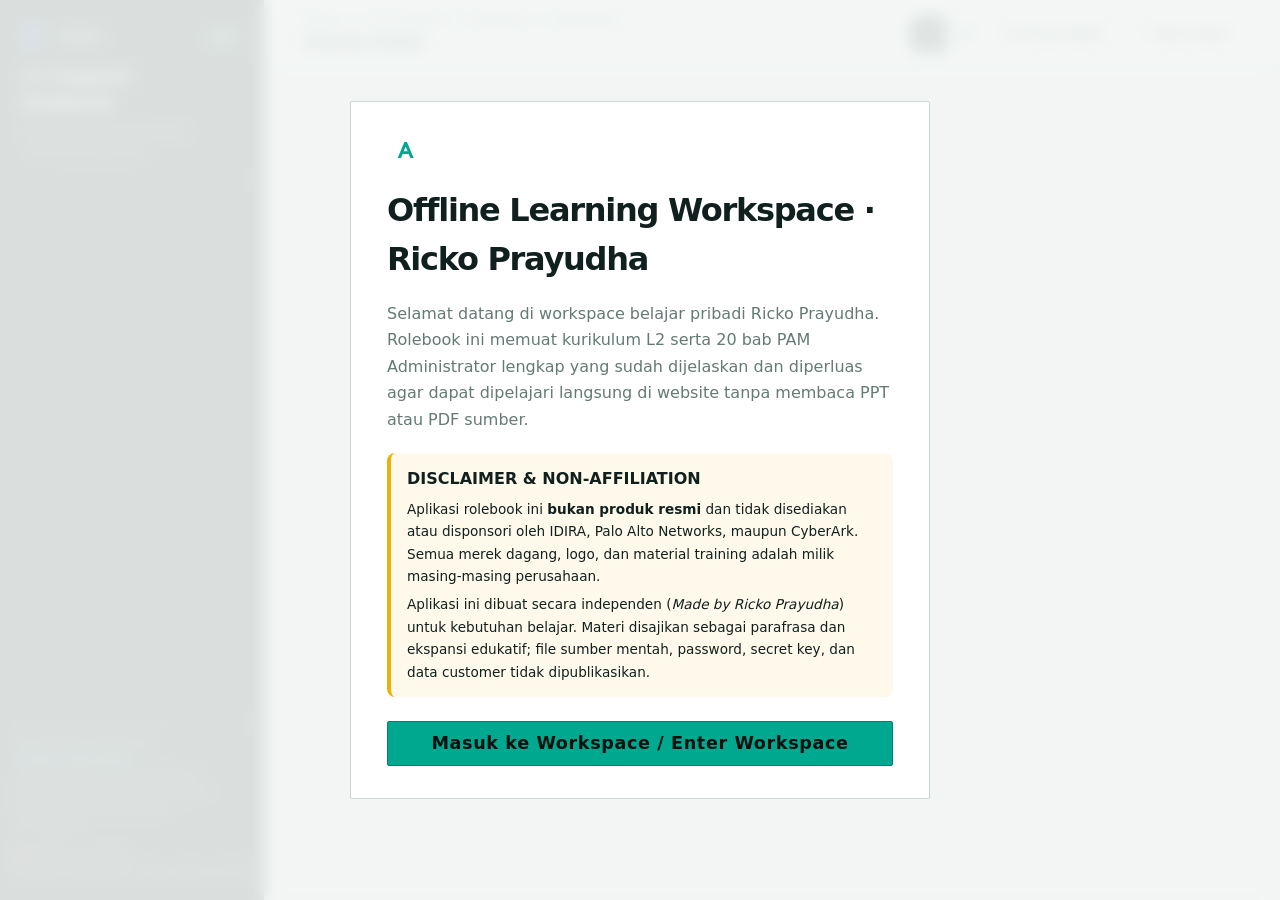
<file: index.html>
<!doctype html>
<html lang="id">
<head>
<meta charset="utf-8">
<meta name="viewport" content="width=device-width,initial-scale=1">
<meta name="theme-color" content="#0b1220">
<title>IDIRA L2 Rolebook — formerly CyberArk</title>
<link rel="stylesheet" href="rolebook-assets/rolebook.css?v=9">
<link rel="stylesheet" href="rolebook-assets/rolebook-theme.css">
<link rel="icon" href="rolebook-assets/icon-idira-logo.svg" type="image/svg+xml">
</head>
<body>
<a class="skip" href="#mainContent">Skip to main content</a>
<div class="app">
<aside class="sidebar" aria-label="Course navigation">
<div class="brand"><div><div class="brand-mark"><img class="brand-logo" src="rolebook-assets/icon-idira-logo.svg" alt="" aria-hidden="true"><span>IDIRA</span></div><h1>L2 Support Rolebook</h1><p>Offline learning workspace · formerly CyberArk</p></div><span class="tag version">v10</span></div>
<nav class="nav" id="mainNav"></nav>
<div class="sidebar-foot"><div id="watermark" style="font-size:0.65rem;color:var(--muted);text-transform:uppercase;letter-spacing:1px;font-weight:800;margin-bottom:12px">Rolebook Made By<br><strong style="color:var(--brand)">Ricko Prayudha</strong><br>Independent workspace<br>Not affiliated with IDIRA / Palo Alto Networks / CyberArk</div><span class="sync-dot" id="syncDot"></span><span id="syncLabel">Loading progress</span><br><span id="lastSavedLabel"></span></div>
</aside>
<div class="main">
<header class="topbar"><div class="topbar-title"><div class="eyebrow" id="topEyebrow">IDIRA L2 Rolebook · formerly CyberArk</div><strong id="topTitle">Course home</strong></div><div class="top-actions"><div class="lang-group" aria-label="Language"><button data-action="lang" data-lang="id" aria-pressed="true">ID</button><button data-action="lang" data-lang="en" aria-pressed="false">EN</button></div><button class="icon-btn" data-action="focus" id="focusBtn" aria-pressed="false">Focus</button><button class="icon-btn" data-action="theme" id="themeBtn" aria-pressed="false">Theme</button></div></header>
<main class="content" id="mainContent" tabindex="-1"><div id="viewRoot"></div></main>
</div>
</div>
<div class="toast-region" id="toastRegion" aria-live="polite" aria-atomic="true"></div>
<input class="sr-only" type="file" id="importFile" accept="application/json,.json">
<script src="rolebook-assets/course-data.js"></script>
<script src="rolebook-assets/reference-data.js"></script>
<script src="rolebook-assets/reference-sources.js"></script>
<script src="rolebook-assets/cyberark-docs-index.js"></script>
<script src="rolebook-assets/reference-docs-atlas.js"></script>
<script src="rolebook-assets/inject-cyberbrainer.js"></script>
<script src="rolebook-assets/idira-training-details.js?v=1"></script>
<script src="rolebook-assets/idira-training-chapters.js?v=2"></script>
<script src="rolebook-assets/idira-training-expansions.js?v=1"></script>
<script src="rolebook-assets/inject-idira-training.js?v=5"></script>
<script src="rolebook-assets/reference-deep-core.js"></script>
<script src="rolebook-assets/reference-deep-objects.js"></script>
<script src="rolebook-assets/reference-deep-architecture.js"></script>
<script src="rolebook-assets/reference-finalize.js"></script>
<script src="rolebook-assets/reference-expansion.js"></script>
<script src="rolebook-assets/rolebook-library-helpers.js"></script>
<script src="rolebook-assets/docs-explorer.js?v=2"></script>
<script src="rolebook-assets/rolebook.js?v=10"></script>
</body>
</html>
</file>
<file: rolebook-assets/rolebook.css>
﻿:root{--ink:#14233b;--ink2:#34425a;--muted:#66738a;--line:#d9e0ea;--surface:#fff;--surface2:#f6f8fb;--surface3:#eef3f8;--nav:#0d1729;--brand:#00a88f;--brand2:#087d70;--accent:#f0a33a;--danger:#c94646;--success:#16794f;--shadow:0 18px 45px rgba(20,35,59,.1);--radius:16px;--focus:#ff9f1c;--font:Inter,ui-sans-serif,system-ui,-apple-system,BlinkMacSystemFont,"Segoe UI",sans-serif;--mono:"Cascadia Code",Consolas,monospace}
:root[data-theme=dark]{--ink:#eef4fb;--ink2:#c8d3e2;--muted:#9caac0;--line:#304057;--surface:#101a2b;--surface2:#172235;--surface3:#1d2b41;--nav:#09101d;--brand:#32d5bd;--brand2:#58e5d1;--accent:#ffbd63;--danger:#ff8787;--success:#61d5a0;--shadow:0 18px 45px rgba(0,0,0,.25)}
*{box-sizing:border-box}html{font-size:16px;scroll-behavior:smooth}body{margin:0;background:var(--surface2);color:var(--ink);font-family:var(--font);line-height:1.55}button,input,select,textarea{font:inherit}button{cursor:pointer}button:disabled{cursor:not-allowed;opacity:.62}button:focus-visible,a:focus-visible,input:focus-visible,select:focus-visible,textarea:focus-visible{outline:3px solid var(--focus);outline-offset:3px}.skip{position:fixed;top:-60px;left:16px;z-index:99;background:var(--surface);color:var(--ink);padding:10px 14px;border-radius:8px;border:2px solid var(--focus)}.skip:focus{top:16px}.app{min-height:100vh;display:grid;grid-template-columns:264px minmax(0,1fr)}.sidebar{position:sticky;top:0;height:100vh;background:var(--nav);color:#dbe8f6;display:flex;flex-direction:column;z-index:5}.brand{padding:24px 22px 19px;border-bottom:1px solid rgba(255,255,255,.12);display:flex;justify-content:space-between;gap:10px}.brand-mark{display:flex;align-items:center;gap:10px;font-weight:800;letter-spacing:.08em;font-size:.78rem;color:#fff}.brand-mark i{width:27px;height:27px;border-radius:8px;background:linear-gradient(135deg,var(--brand),#61e8d1);display:grid;place-items:center;color:#06221e;font-style:normal;font-weight:900}.brand h1{margin:13px 0 0;color:#fff;font-size:1.1rem}.brand p{margin:3px 0 0;color:#91a7bf;font-size:.78rem}.version{height:max-content;color:#d9fff7!important;background:rgba(0,168,143,.15)!important;border-color:rgba(81,221,199,.35)!important}.nav{padding:18px 12px;display:grid;gap:5px}.nav-label{padding:8px 11px 4px;color:#7e94ad;text-transform:uppercase;letter-spacing:.1em;font-size:.67rem;font-weight:800}.nav-btn{width:100%;border:0;background:transparent;color:#b9c8d9;text-align:left;display:flex;align-items:center;gap:11px;padding:10px 11px;border-radius:10px;font-size:.88rem;transition:.18s}.nav-btn:hover{background:rgba(255,255,255,.08);color:#fff;transform:translateX(2px)}.nav-btn[aria-current=true]{background:linear-gradient(90deg,rgba(0,168,143,.23),rgba(0,168,143,.08));color:#fff;box-shadow:inset 3px 0 var(--brand)}.nav-icon{width:21px;text-align:center}.sidebar-foot{margin-top:auto;padding:14px 16px 18px;border-top:1px solid rgba(255,255,255,.12);font-size:.75rem;color:#8ea2ba}.sync-dot{display:inline-block;width:8px;height:8px;border-radius:50%;background:var(--accent);margin-right:7px}.sync-dot.online{background:#56d99b}.main{min-width:0;display:flex;flex-direction:column}.topbar{position:sticky;top:0;z-index:4;background:color-mix(in srgb,var(--surface) 92%,transparent);backdrop-filter:blur(13px);border-bottom:1px solid var(--line);min-height:68px;padding:12px clamp(18px,3vw,38px);display:flex;align-items:center;justify-content:space-between;gap:20px}.topbar-title{min-width:0}.eyebrow{font-size:.7rem;text-transform:uppercase;letter-spacing:.1em;color:var(--muted);font-weight:800}.topbar-title strong{display:block;white-space:nowrap;overflow:hidden;text-overflow:ellipsis;font-size:1.05rem}.top-actions,.page-actions,.reader-controls{display:flex;align-items:center;gap:8px;flex-wrap:wrap}.icon-btn,.small-btn,.primary-btn,.quiet-btn,.danger-btn{border:1px solid var(--line);border-radius:9px;background:var(--surface);color:var(--ink);min-height:38px;padding:8px 12px;font-weight:700;font-size:.82rem;text-decoration:none;transition:.18s}.icon-btn:hover,.small-btn:hover,.quiet-btn:hover{transform:translateY(-1px);box-shadow:0 6px 16px rgba(20,35,59,.1);border-color:var(--brand)}.primary-btn{background:var(--brand);border-color:var(--brand);color:#05241f;box-shadow:0 8px 18px rgba(0,168,143,.18)}.primary-btn:hover{background:var(--brand2);transform:translateY(-1px)}.quiet-btn{background:var(--surface2)}.danger-btn{color:var(--danger);border-color:color-mix(in srgb,var(--danger) 45%,var(--line))}.lang-group{display:flex;border:1px solid var(--line);border-radius:9px;overflow:hidden;background:var(--surface)}.lang-group button{border:0;background:transparent;color:var(--muted);padding:8px 10px;font-size:.74rem;font-weight:800}.lang-group button[aria-pressed=true]{background:var(--ink);color:var(--surface)}.content{width:min(1420px,100%);margin:0 auto;padding:34px clamp(18px,3.3vw,52px) 70px}.view{animation:fade .22s ease both}@keyframes fade{from{opacity:0;transform:translateY(4px)}to{opacity:1;transform:none}}.page-head{display:flex;align-items:flex-end;justify-content:space-between;gap:22px;margin-bottom:26px}.page-head h2{margin:3px 0 0;font-size:clamp(1.55rem,2.2vw,2.15rem);letter-spacing:-.045em;line-height:1.15}.page-head p{margin:8px 0 0;color:var(--muted);max-width:720px;font-size:.93rem}.metric-grid{display:grid;grid-template-columns:repeat(4,minmax(0,1fr));gap:13px;margin-bottom:20px}.metric,.card{background:var(--surface);border:1px solid var(--line);border-radius:var(--radius);box-shadow:0 4px 16px rgba(20,35,59,.035)}.metric{padding:17px 18px}.metric-label{color:var(--muted);font-size:.75rem;font-weight:700}.metric-value{font-size:1.7rem;font-weight:850;letter-spacing:-.04em;margin-top:6px}.metric-sub{font-size:.76rem;color:var(--muted)}.card-pad{padding:21px}.card h3{margin:0;font-size:1.02rem}.card p{color:var(--muted)}.muted{color:var(--muted)}.small{font-size:.79rem}.layout-2{display:grid;grid-template-columns:minmax(0,1.45fr) minmax(280px,.8fr);gap:18px}.layout-3{display:grid;grid-template-columns:repeat(3,minmax(0,1fr));gap:15px}.section-title{display:flex;align-items:center;justify-content:space-between;gap:12px;margin:28px 0 12px}.section-title h3{margin:0;font-size:1rem}.section-title span{color:var(--muted);font-size:.77rem}.progress-track{height:8px;background:var(--surface3);border-radius:999px;overflow:hidden}.progress-fill{height:100%;background:linear-gradient(90deg,var(--brand),#54d5bf);border-radius:inherit;transition:width .35s}.hero-card{background:linear-gradient(135deg,#10203a,#183351 58%,#0e6e66 160%);color:#fff;border:0;position:relative;overflow:hidden}.hero-card:after{content:"";position:absolute;width:260px;height:260px;border:1px solid rgba(255,255,255,.14);border-radius:50%;right:-90px;top:-120px;box-shadow:0 0 0 25px rgba(255,255,255,.035),0 0 0 50px rgba(255,255,255,.025)}.hero-card .muted{color:#b9cadc}.hero-content{position:relative;z-index:1;padding:25px}.hero-content p{max-width:650px}.kicker{display:inline-flex;align-items:center;gap:7px;color:#a6f0df;font-size:.72rem;font-weight:800;letter-spacing:.08em;text-transform:uppercase}.kicker:before{content:"";width:8px;height:8px;border-radius:50%;background:#51ddc7;box-shadow:0 0 0 4px rgba(81,221,199,.15)}.split{display:flex;align-items:center;justify-content:space-between;gap:20px}.tag,.badge{display:inline-flex;align-items:center;border-radius:999px;padding:4px 8px;font-size:.69rem;font-weight:800;border:1px solid var(--line);background:var(--surface2);color:var(--ink2)}.badge.complete{background:color-mix(in srgb,var(--success) 14%,var(--surface));border-color:color-mix(in srgb,var(--success) 38%,var(--line));color:var(--success)}.badge.current{background:color-mix(in srgb,var(--brand) 13%,var(--surface));border-color:color-mix(in srgb,var(--brand) 42%,var(--line));color:var(--brand2)}.list{display:grid;gap:10px}.activity{display:flex;gap:12px;padding:11px 0;border-bottom:1px solid var(--line)}.activity:last-child{border:0}.activity-mark{width:29px;height:29px;border-radius:9px;background:var(--surface3);display:grid;place-items:center;flex:none}.activity strong{font-size:.82rem}.activity p{margin:1px 0 0;font-size:.75rem}.plan-list{display:grid;gap:10px;margin-top:15px}.plan-item{display:flex;gap:11px;align-items:flex-start}.plan-num{width:23px;height:23px;border-radius:8px;display:grid;place-items:center;background:var(--surface3);color:var(--brand2);font-weight:900;font-size:.72rem;flex:none}.plan-item strong{font-size:.82rem}.plan-item span{display:block;color:var(--muted);font-size:.74rem}.search-row{display:flex;gap:10px;flex-wrap:wrap;margin-bottom:18px}.field{width:100%;background:var(--surface);color:var(--ink);border:1px solid var(--line);border-radius:10px;padding:10px 12px;min-height:42px}.module-grid{display:grid;grid-template-columns:repeat(2,minmax(0,1fr));gap:13px}.module-card{padding:17px;border:1px solid var(--line);border-radius:14px;background:var(--surface);display:flex;flex-direction:column;gap:10px;min-height:190px;transition:.18s}.module-card:hover{transform:translateY(-2px);box-shadow:var(--shadow);border-color:var(--brand)}.module-top,.module-foot{display:flex;align-items:flex-start;justify-content:space-between;gap:10px}.module-no{font-family:var(--mono);font-size:.7rem;color:var(--brand2);font-weight:800}.module-card h4{font-size:1rem;line-height:1.3;margin:0}.module-card p{font-size:.8rem;margin:0}.module-tags{display:flex;gap:7px;flex-wrap:wrap}.module-foot{margin-top:auto;align-items:center}.part-block{margin-top:26px}.part-head{display:flex;align-items:flex-start;justify-content:space-between;gap:18px;margin-bottom:11px}.part-head h3{margin:0;font-size:1.08rem}.part-head p{margin:3px 0 0;color:var(--muted);font-size:.8rem}
.reader-shell{display:grid;grid-template-columns:235px minmax(0,1fr);gap:18px;align-items:start}.reader-side{position:sticky;top:91px;max-height:calc(100vh - 115px);overflow:auto}.reader-side h3{font-size:.75rem;text-transform:uppercase;letter-spacing:.1em;color:var(--muted);margin:0 0 9px}.reader-nav{display:grid;gap:5px}.reader-nav button{border:1px solid transparent;background:transparent;color:var(--ink2);text-align:left;border-radius:10px;padding:9px 10px;font-size:.78rem;line-height:1.35}.reader-nav button:hover,.reader-nav button.active{background:var(--surface);border-color:var(--brand);color:var(--ink)}.reader-nav button strong{display:block;font-size:.72rem;color:var(--brand2);margin-bottom:2px}.reader-main{min-width:0}.reader-head{padding:23px 25px;border-bottom:1px solid var(--line)}.reader-head-top{display:flex;align-items:flex-start;justify-content:space-between;gap:20px}.reader-head h2{margin:5px 0 0;font-size:clamp(1.45rem,2.4vw,2.1rem);line-height:1.12;letter-spacing:-.05em}.reader-head p{color:var(--muted);margin:9px 0 0;max-width:760px}.reader-meta{display:flex;gap:7px;flex-wrap:wrap;margin-top:14px}.reader-meta button{cursor:pointer}.reader-scroll{max-height:calc(100vh - 245px);min-height:430px;overflow:auto;padding:26px 30px 34px;scroll-behavior:smooth}.lesson-content{max-width:860px}.lesson-block h2{font-size:1.42rem;letter-spacing:-.035em;line-height:1.2;margin:0 0 10px}.lesson-block h3{font-size:1.04rem;letter-spacing:-.02em;margin:25px 0 7px}.lesson-block p{margin:0 0 13px;color:var(--ink2);font-size:.96rem;line-height:1.78}.lesson-block li{color:var(--ink2);font-size:.94rem;line-height:1.7;margin:5px 0}.lesson-block ul,.lesson-block ol{padding-left:22px}.callout{border-left:4px solid var(--brand);background:color-mix(in srgb,var(--brand) 8%,var(--surface));padding:14px 16px;border-radius:0 11px 11px 0;margin:18px 0;color:var(--ink2)}.callout.safe{border-left-color:var(--success)}.callout.warn{border-left-color:var(--accent)}.reader-extras{display:grid;grid-template-columns:repeat(2,minmax(0,1fr));gap:13px;margin:24px 0}.extra-card{border:1px solid var(--line);border-radius:13px;padding:15px;background:var(--surface2)}.extra-card h3{margin:0 0 9px;font-size:.9rem}.extra-card ul{padding-left:19px;margin:0}.extra-card li{font-size:.8rem;margin:5px 0;color:var(--ink2)}.reader-footer{padding:17px 25px;border-top:1px solid var(--line);display:flex;align-items:center;justify-content:space-between;gap:12px;flex-wrap:wrap}.gate{margin-top:20px;padding:15px;border-radius:13px;background:var(--surface2);border:1px solid var(--line);display:flex;align-items:center;justify-content:space-between;gap:14px}.gate.ready{border-color:color-mix(in srgb,var(--success) 50%,var(--line));background:color-mix(in srgb,var(--success) 8%,var(--surface))}.gate strong{display:block;font-size:.84rem}.gate span{display:block;color:var(--muted);font-size:.76rem;margin-top:3px}.reader-note{margin-top:20px}.reader-note textarea{min-height:105px}.check-list{display:grid;gap:9px;padding:0;margin:0;list-style:none}.check-list li{display:flex;gap:9px;align-items:flex-start;color:var(--ink2);font-size:.82rem}.check-list li:before{content:"✓";width:19px;height:19px;border-radius:6px;background:color-mix(in srgb,var(--brand) 15%,var(--surface));color:var(--brand2);display:grid;place-items:center;font-weight:900;font-size:.7rem;flex:none}.form-grid{display:grid;grid-template-columns:repeat(2,minmax(0,1fr));gap:15px}.form-label{display:grid;gap:6px;color:var(--ink2);font-size:.78rem;font-weight:800}.notice{border-left:4px solid var(--accent);background:color-mix(in srgb,var(--accent) 10%,var(--surface));padding:13px 15px;border-radius:0 10px 10px 0;color:var(--ink2);font-size:.81rem}.quiz-head{display:flex;align-items:center;justify-content:space-between;gap:15px;margin-bottom:15px}.quiz-head strong{font-size:.8rem}.quiz-head span{font-size:.75rem;color:var(--muted)}.question-card{max-width:920px}.question-card h3{font-size:1.35rem;line-height:1.35;letter-spacing:-.03em;margin:6px 0 22px}.choice-grid{display:grid;gap:9px}.choice{width:100%;text-align:left;border:1px solid var(--line);background:var(--surface);color:var(--ink);border-radius:12px;padding:13px 15px;display:flex;align-items:flex-start;gap:11px;line-height:1.45}.choice:hover{border-color:var(--brand);background:color-mix(in srgb,var(--brand) 4%,var(--surface))}.choice.selected{border-color:var(--brand);box-shadow:inset 0 0 0 2px var(--brand);background:color-mix(in srgb,var(--brand) 7%,var(--surface))}.choice.correct{border-color:var(--success);background:color-mix(in srgb,var(--success) 9%,var(--surface))}.choice.wrong{border-color:var(--danger);background:color-mix(in srgb,var(--danger) 8%,var(--surface))}.choice-indicator{width:24px;height:24px;border-radius:50%;border:2px solid var(--line);display:grid;place-items:center;flex:none;font-size:.7rem;font-weight:900}.choice.selected .choice-indicator{border-color:var(--brand);background:var(--brand);color:#05241f}.choice.correct .choice-indicator{border-color:var(--success);background:var(--success);color:#fff}.choice.wrong .choice-indicator{border-color:var(--danger);background:var(--danger);color:#fff}.feedback{margin-top:17px;padding:15px;border-radius:12px;border:1px solid var(--line)}.feedback.good{border-color:color-mix(in srgb,var(--success) 45%,var(--line));background:color-mix(in srgb,var(--success) 8%,var(--surface))}.feedback.bad{border-color:color-mix(in srgb,var(--danger) 45%,var(--line));background:color-mix(in srgb,var(--danger) 7%,var(--surface))}.feedback strong{display:block;font-size:.88rem}.feedback p{margin:5px 0 0;color:var(--ink2);font-size:.82rem}.quiz-actions{display:flex;justify-content:space-between;align-items:center;gap:10px;margin-top:20px;flex-wrap:wrap}.result-score{font-size:3rem;font-weight:900;letter-spacing:-.06em;color:var(--brand2)}.result-label{color:var(--muted);font-size:.86rem}.result-grid{display:grid;grid-template-columns:repeat(3,minmax(0,1fr));gap:10px;margin:18px 0}.result-stat{background:var(--surface2);border-radius:11px;padding:13px}.result-stat strong{display:block;font-size:1.2rem}.result-stat span{font-size:.73rem;color:var(--muted)}.segmented{display:flex;gap:5px;padding:4px;border:1px solid var(--line);background:var(--surface2);border-radius:11px;width:max-content;max-width:100%;flex-wrap:wrap}.segmented button{border:0;background:transparent;color:var(--muted);border-radius:8px;padding:8px 11px;font-size:.76rem;font-weight:800}.segmented button.active{background:var(--surface);color:var(--ink);box-shadow:0 2px 8px rgba(20,35,59,.08)}
.case-shell,.guide-shell,.notebook-shell{display:grid;grid-template-columns:280px minmax(0,1fr);gap:16px}.case-list,.guide-list,.note-tabs{display:grid;gap:7px}.case-list button,.guide-list button,.note-tabs button{border:1px solid var(--line);background:var(--surface);color:var(--ink);border-radius:10px;text-align:left;padding:11px 12px}.case-list button:hover,.case-list button.active,.guide-list button.active,.note-tabs button.active{border-color:var(--brand);background:color-mix(in srgb,var(--brand) 6%,var(--surface))}.case-list strong,.guide-list strong,.note-tabs strong{display:block;font-size:.8rem}.case-list span,.guide-list span,.note-tabs span{display:block;color:var(--muted);font-size:.7rem;margin-top:2px}.case-detail h3,.guide-detail h3{font-size:1.35rem;margin:4px 0;letter-spacing:-.04em}.case-detail p,.guide-detail p{font-size:.88rem}.evidence{display:grid;gap:7px;margin:14px 0}.evidence-item{display:flex;gap:9px;font-size:.81rem;color:var(--ink2);background:var(--surface2);padding:9px;border-radius:9px}.evidence-item:before{content:"•";color:var(--brand);font-size:1.25rem;line-height:.8}.investigation{counter-reset:invest}.investigation li{counter-increment:invest;list-style:none;display:flex;gap:10px;color:var(--ink2);font-size:.82rem;margin:9px 0}.investigation li:before{content:counter(invest);width:22px;height:22px;border-radius:7px;background:var(--surface3);color:var(--brand2);display:grid;place-items:center;font-weight:900;font-size:.7rem;flex:none}.step-list{counter-reset:steps;display:grid;gap:8px;padding:0;margin:0;list-style:none}.step-list li{counter-increment:steps;display:flex;gap:10px;font-size:.82rem;color:var(--ink2)}.step-list li:before{content:counter(steps);display:grid;place-items:center;width:22px;height:22px;border-radius:7px;background:var(--surface3);color:var(--brand2);font-weight:900;font-size:.7rem;flex:none}.guide-detail h4,.case-detail h4{margin:19px 0 7px;font-size:.87rem}.glossary-grid{display:grid;grid-template-columns:repeat(3,minmax(0,1fr));gap:11px}.term-card{border:1px solid var(--line);background:var(--surface);border-radius:13px;padding:15px;min-height:150px;display:flex;flex-direction:column;gap:9px}.term-card button{border:0;background:transparent;padding:0;text-align:left;color:var(--ink)}.term-card strong{font-size:.94rem}.term-card p{font-size:.8rem;margin:0;color:var(--muted)}.term-actions{display:flex;justify-content:space-between;align-items:center;margin-top:auto}.known{color:var(--success);font-size:.73rem;font-weight:800}textarea.field{resize:vertical;min-height:280px;line-height:1.6}.activity-table{display:grid}.activity-row{display:grid;grid-template-columns:125px 1fr 85px;gap:12px;padding:11px 0;border-bottom:1px solid var(--line);font-size:.78rem}.activity-row span{color:var(--muted)}.heatmap{display:flex;gap:5px;flex-wrap:wrap}.heat-day{width:22px;height:22px;border-radius:5px;background:var(--surface3);border:1px solid var(--line)}.heat-day.active{background:var(--brand);border-color:var(--brand)}.heat-day.today{box-shadow:0 0 0 2px var(--focus)}.empty{padding:30px;text-align:center;color:var(--muted);border:1px dashed var(--line);border-radius:13px}.toast-region{position:fixed;right:20px;bottom:20px;z-index:20;display:grid;gap:9px;max-width:min(390px,calc(100vw - 40px))}.toast{background:var(--nav);color:#fff;border:1px solid rgba(255,255,255,.18);box-shadow:var(--shadow);border-radius:11px;padding:12px 14px;font-size:.8rem;animation:toast-in .2s ease both}.toast.ok{border-left:4px solid #54d99b}.toast.warn{border-left:4px solid var(--accent)}@keyframes toast-in{from{opacity:0;transform:translateY(8px)}to{opacity:1;transform:none}}.sr-only{position:absolute;width:1px;height:1px;padding:0;margin:-1px;overflow:hidden;clip:rect(0,0,0,0);white-space:nowrap;border:0}.no-motion *{animation:none!important;transition:none!important;scroll-behavior:auto!important}
@media(max-width:1100px){.app{grid-template-columns:220px minmax(0,1fr)}.metric-grid{grid-template-columns:repeat(2,minmax(0,1fr))}.glossary-grid{grid-template-columns:repeat(2,minmax(0,1fr))}.reader-shell{grid-template-columns:205px minmax(0,1fr)}}@media(max-width:820px){.app{display:block}.sidebar{height:auto;position:sticky;top:0}.brand{padding:13px 17px}.brand h1,.brand p{display:none}.nav{display:flex;overflow:auto;padding:8px 10px;border-top:1px solid rgba(255,255,255,.1);gap:5px}.nav-label{display:none}.nav-btn{width:auto;white-space:nowrap;padding:9px 11px;font-size:.76rem}.nav-icon{display:none}.sidebar-foot{display:none}.topbar{top:54px;min-height:58px;padding:10px 14px}.topbar-title strong{font-size:.88rem}.top-actions{gap:4px}.icon-btn,.small-btn,.primary-btn,.quiet-btn,.danger-btn{min-height:35px;padding:7px 9px;font-size:.74rem}.content{padding:24px 14px 55px}.page-head{display:block}.page-actions{margin-top:14px}.layout-2,.layout-3,.case-shell,.guide-shell,.notebook-shell{grid-template-columns:1fr}.reader-shell{display:block}.reader-side{position:static;max-height:none;margin-bottom:13px}.reader-nav,.case-list,.guide-list,.note-tabs{display:flex;overflow:auto;padding-bottom:3px}.reader-nav button,.case-list button,.guide-list button,.note-tabs button{min-width:190px}.reader-scroll{max-height:none;min-height:0;padding:22px 18px 28px}.reader-head{padding:19px}.reader-footer{padding:15px 18px}.reader-extras,.form-grid{grid-template-columns:1fr}.module-grid{grid-template-columns:1fr}.glossary-grid{grid-template-columns:1fr}.activity-row{grid-template-columns:90px 1fr}.activity-row span:last-child{display:none}}
@media(prefers-reduced-motion:reduce){*,*::before,*::after{animation-duration:.001ms!important;animation-iteration-count:1!important;scroll-behavior:auto!important;transition-duration:.001ms!important}}

.focus-mode .app{grid-template-columns:1fr}.focus-mode .sidebar{display:none}.focus-mode .content{width:min(1120px,100%)}@media(max-width:820px){.focus-mode .topbar{top:0}}

.atlas-intro{margin-bottom:20px;border-color:color-mix(in srgb,var(--brand) 40%,var(--line));background:color-mix(in srgb,var(--brand) 3%,var(--surface))}
.atlas-map{display:flex;align-items:center;gap:12px;margin-top:16px;flex-wrap:wrap}
.atlas-map div{background:var(--surface);border:1px solid var(--line);border-radius:12px;padding:12px 16px;flex:1;min-width:140px;box-shadow:0 4px 12px rgba(0,0,0,.03)}
.atlas-map.secondary div{background:var(--surface2)}
.atlas-map i{color:var(--muted);font-style:normal;font-weight:900}
.atlas-map strong{display:block;font-size:1.1rem;color:var(--brand2)}
.atlas-map span{display:block;font-weight:800;font-size:.85rem;margin-top:2px}
.atlas-map small{display:block;color:var(--muted);font-size:.75rem;line-height:1.3;margin-top:4px}
.ref-shell{display:grid;grid-template-columns:260px minmax(0,1fr);gap:16px;align-items:start}
.ref-list{display:flex;flex-direction:column;gap:6px;position:sticky;top:80px;max-height:calc(100vh - 100px);overflow-y:auto}
.ref-item{text-align:left;border:1px solid var(--line);background:var(--surface);border-radius:10px;padding:12px;transition:.15s}
.ref-item:hover,.ref-item.active{border-color:var(--brand);background:color-mix(in srgb,var(--brand) 5%,var(--surface))}
.ref-item strong{display:block;font-size:.85rem}
.ref-item span{display:block;font-size:.72rem;color:var(--muted);margin-top:3px}
.ref-entry{border-bottom:1px solid var(--line);padding-bottom:24px;margin-bottom:24px}
.ref-entry:last-child{border-bottom:0;padding-bottom:0;margin-bottom:0}
.ref-entry h3{font-size:1.4rem;letter-spacing:-.03em;margin:8px 0 18px}
.ref-section{margin-bottom:18px}
.ref-section h4{font-size:.88rem;text-transform:uppercase;letter-spacing:.05em;color:var(--muted);margin:0 0 8px;border-bottom:1px solid var(--surface3);padding-bottom:6px}
.ref-section p,.ref-section li{font-size:.9rem;line-height:1.65;color:var(--ink2)}
.ref-section ul{margin:0;padding-left:20px}
.ref-section li{margin-bottom:6px}
.definition-lead p{font-size:1.05rem;color:var(--ink);font-weight:500;line-height:1.6}
.coverage-grid{display:grid;grid-template-columns:repeat(auto-fill,minmax(240px,1fr));gap:10px}
.coverage-item{text-align:left;border:1px solid var(--line);background:var(--surface);border-radius:10px;padding:12px;transition:.15s}
.coverage-item:hover{border-color:var(--brand);box-shadow:var(--shadow);transform:translateY(-2px)}
.coverage-item strong{display:block;font-size:.85rem}
.coverage-item span{display:block;font-size:.72rem;color:var(--brand2);margin-top:4px}
@media(max-width:820px){.ref-shell{grid-template-columns:1fr}.ref-list{position:static;max-height:300px}.atlas-map{flex-direction:column;align-items:stretch}.atlas-map i{display:none}}

.coverage-item.active{border-color:var(--brand);background:color-mix(in srgb,var(--brand) 6%,var(--surface))}

.prereq-grid { display: grid; gap: 8px; margin-top: 14px; grid-template-columns: repeat(auto-fill, minmax(220px, 1fr)); }
.prereq-link { background: var(--surface2); border: 1px solid var(--line); border-radius: 9px; padding: 10px 14px; text-align: left; transition: 0.18s; cursor: pointer; display: flex; flex-direction: column; }
.prereq-link:hover { background: var(--surface); border-color: var(--brand); transform: translateY(-1px); box-shadow: 0 4px 12px rgba(0,168,143,0.1); }
.prereq-link strong, .prereq-link span { font-weight: 800; font-size: 0.88rem; color: var(--ink); display: block; margin-bottom: 3px; }
.prereq-link small { font-size: 0.72rem; color: var(--muted); }
.prereq-link.required { border-left: 3px solid var(--brand); }
.read-first { margin-bottom: 24px; padding-bottom: 20px; border-bottom: 1px solid var(--line); }
.read-first-head { display: flex; align-items: flex-start; justify-content: space-between; gap: 15px; }
.read-first-head h3 { margin: 4px 0 0; font-size: 1.15rem; }
.read-first-head p { margin: 4px 0 0; color: var(--muted); font-size: 0.82rem; }
.article-meta { display: flex; justify-content: space-between; align-items: flex-start; gap: 20px; margin-bottom: 18px; }
.meta-chips { display: flex; gap: 8px; }
.provenance-banner { background: color-mix(in srgb, var(--brand) 6%, var(--surface2)); border: 1px solid color-mix(in srgb, var(--brand) 35%, var(--line)); padding: 14px 18px; border-radius: 11px; margin-bottom: 24px; }
.provenance-banner p { margin: 5px 0 0; font-size: 0.82rem; color: var(--ink2); }
.chapter-section { margin-top: 24px; }
.chapter-section h4 { font-size: 1.05rem; margin: 0 0 10px; color: var(--ink); border-bottom: 1px solid var(--line); padding-bottom: 6px; }
.chapter-section p { font-size: 0.95rem; line-height: 1.6; margin: 0 0 14px; color: var(--ink2); }
.chapter-section ul { margin: 0 0 14px; padding-left: 20px; color: var(--ink2); font-size: 0.93rem; }
.chapter-section li { margin-bottom: 6px; }
.source-marks { display: inline-flex; gap: 4px; margin-left: 6px; vertical-align: baseline; }
.source-mark { background: var(--surface2); border: 1px solid var(--line); color: var(--muted); font-size: 0.65rem; font-weight: 800; border-radius: 4px; padding: 2px 5px; cursor: pointer; transition: 0.15s; }
.source-mark:hover { background: var(--brand); color: #05241f; border-color: var(--brand); }
.evidence-grid { display: grid; grid-template-columns: 1fr 1fr; gap: 20px; margin-top: 28px; }
.version-warning { margin-top: 28px; background: color-mix(in srgb, var(--danger) 8%, var(--surface)); border-left: 4px solid var(--danger); padding: 14px 18px; border-radius: 4px 12px 12px 4px; }
.version-warning p { margin: 6px 0 0; font-size: 0.85rem; color: var(--ink2); }
.article-sources { display: grid; gap: 8px; margin-top: 14px; grid-template-columns: repeat(auto-fill, minmax(260px, 1fr)); }
.source-card-mini { background: var(--surface2); border: 1px solid var(--line); border-radius: 9px; padding: 10px 14px; text-align: left; cursor: pointer; transition: 0.18s; }
.source-card-mini:hover { border-color: var(--brand); background: var(--surface); }
.source-card-mini strong { display: block; font-size: 0.72rem; color: var(--brand); margin-bottom: 3px; }
.source-card-mini span { display: block; font-size: 0.85rem; font-weight: 700; margin-bottom: 3px; }
.source-card-mini small { font-size: 0.7rem; color: var(--muted); }
.bibliography-intro { margin-bottom: 24px; }
.source-catalog { display: grid; gap: 16px; }
.source-record { background: var(--surface); border: 1px solid var(--line); border-radius: 12px; padding: 18px 22px; transition: 0.2s; }
.source-record.active { border-color: var(--brand); box-shadow: 0 0 0 1px var(--brand), 0 6px 20px rgba(0,168,143,0.12); }
.source-record-top { display: flex; justify-content: space-between; margin-bottom: 8px; }
.source-id { font-weight: 800; color: var(--brand); font-size: 0.85rem; }
.source-record h3 { margin: 0 0 6px; font-size: 1.1rem; }
.source-record p { margin: 0 0 8px; color: var(--ink2); }
.inline-ref { display: inline-flex; align-items: center; background: color-mix(in srgb, var(--brand) 12%, transparent); border: 1px solid color-mix(in srgb, var(--brand) 40%, transparent); color: var(--brand2); font-weight: 700; font-size: inherit; font-family: inherit; padding: 0 5px; border-radius: 6px; margin: 0 2px; cursor: pointer; transition: 0.18s; }
.inline-ref:hover { background: var(--brand); color: #05241f; transform: translateY(-1px); box-shadow: 0 3px 8px rgba(0,168,143,0.18); }
.inline-ref:focus-visible { outline: 3px solid var(--focus); outline-offset: 1px; }
@media (max-width: 820px) { .evidence-grid { grid-template-columns: 1fr; gap: 14px; } .article-sources { grid-template-columns: 1fr; } .prereq-grid { grid-template-columns: 1fr; } }



.brand-logo{width:26px;height:26px;flex:0 0 auto;display:block}.brand-mark span{display:inline-block}
.nav-icon svg{display:block;width:20px;height:20px}
.welcome-gate{position:fixed;inset:0;z-index:9999;display:flex;align-items:center;justify-content:center;padding:20px;background:color-mix(in srgb,var(--surface2) 90%,transparent);backdrop-filter:blur(8px)}
.welcome-card{width:min(580px,100%);background:var(--surface);border:1px solid var(--line);border-radius:16px;box-shadow:0 18px 60px rgba(20,35,59,.2);padding:32px 36px;animation:fade .25s ease both}
.welcome-card h2{margin:0;font-size:clamp(1.5rem,3vw,2rem);letter-spacing:-.04em}.welcome-card p{line-height:1.65}.welcome-card .version-warning{border-left:4px solid #eab308;padding:14px 16px;background:rgba(234,179,8,.08);border-radius:8px}
@media(max-width:560px){.welcome-card{padding:25px 20px}.welcome-card h2{font-size:1.4rem}}

/* Self-contained PAM Administrator chapters */
.training-chapter{--chapter-accent:var(--brand);display:grid;gap:0;color:var(--ink);max-width:980px;margin:0 auto;padding-bottom:10px}
.training-hero{position:relative;overflow:hidden;padding:30px;border:1px solid color-mix(in srgb,var(--chapter-accent) 34%,var(--line));border-radius:18px;background:linear-gradient(145deg,color-mix(in srgb,var(--chapter-accent) 12%,var(--surface)),var(--surface));box-shadow:0 14px 40px rgba(15,23,42,.08)}
.training-hero:after{content:"";position:absolute;width:220px;height:220px;border-radius:999px;right:-90px;top:-110px;background:color-mix(in srgb,var(--chapter-accent) 14%,transparent)}
.training-hero>*{position:relative;z-index:1}.training-hero h2{font-size:clamp(1.7rem,4vw,2.5rem);letter-spacing:-.045em;line-height:1.08;margin:8px 0 10px}.training-subtitle{font-size:1.02rem!important;line-height:1.7!important;max-width:760px;color:var(--ink2)!important;margin:0!important}
.training-provenance{display:grid;gap:3px;margin-top:20px;padding:13px 15px;border-radius:11px;background:color-mix(in srgb,var(--surface) 82%,transparent);border:1px solid color-mix(in srgb,var(--chapter-accent) 24%,var(--line));font-size:.76rem;line-height:1.5;color:var(--muted)}
.training-provenance strong{color:var(--chapter-accent);font-size:.78rem;text-transform:uppercase;letter-spacing:.05em}
.training-intro{padding:26px 4px 8px}.training-intro p{font-size:1.02rem!important;line-height:1.78!important;color:var(--ink2)!important;margin:0 0 16px!important}.training-intro p:first-child:first-letter{float:left;font-size:3.3rem;line-height:.8;padding:8px 8px 0 0;color:var(--chapter-accent);font-weight:900}
.training-mental{margin:10px 0 22px;padding:20px 22px;border-left:5px solid var(--chapter-accent);background:color-mix(in srgb,var(--chapter-accent) 8%,var(--surface2));border-radius:5px 14px 14px 5px}.training-mental span{display:block;font-size:.68rem;letter-spacing:.12em;font-weight:900;color:var(--chapter-accent);margin-bottom:6px}.training-mental p{font-size:1rem!important;line-height:1.72!important;margin:0!important;color:var(--ink)!important;font-weight:650}
.training-objectives{border:1px solid var(--line);border-radius:14px;padding:20px 22px;background:var(--surface);margin-bottom:20px}.training-objectives h3{margin:0 0 12px!important;font-size:1.05rem!important}.training-check-list{list-style:none!important;padding:0!important;margin:0!important;display:grid;gap:8px}.training-check-list li{position:relative;padding:10px 12px 10px 37px!important;margin:0!important;border-radius:9px;background:var(--surface2);line-height:1.55!important;font-size:.88rem!important}.training-check-list li:before{content:"✓";position:absolute;left:12px;top:10px;width:18px;height:18px;border-radius:6px;display:grid;place-items:center;background:color-mix(in srgb,var(--chapter-accent) 18%,var(--surface));color:var(--chapter-accent);font-size:.7rem;font-weight:900}
.training-toc{display:grid;grid-template-columns:repeat(2,minmax(0,1fr));gap:7px;padding:18px;border:1px solid var(--line);border-radius:14px;background:var(--surface2);margin-bottom:26px}.training-toc>strong{grid-column:1/-1;font-size:.72rem;letter-spacing:.1em;text-transform:uppercase;color:var(--muted);margin-bottom:3px}.training-toc a{display:flex;align-items:flex-start;gap:9px;padding:9px 10px;border-radius:8px;color:var(--ink2);font-size:.8rem;line-height:1.4;text-decoration:none;border:1px solid transparent}.training-toc a:hover{background:var(--surface);border-color:var(--chapter-accent);color:var(--ink)}.training-toc a span{color:var(--chapter-accent);font-weight:900;font-size:.7rem;padding-top:2px}
.training-section{padding:28px 4px;border-top:1px solid var(--line);scroll-margin-top:18px}.training-section-head{display:flex;justify-content:space-between;align-items:flex-start;gap:16px;margin-bottom:16px}.training-section-head>div{display:flex;align-items:flex-start;gap:11px}.training-section-number{display:grid;place-items:center;min-width:31px;height:31px;border-radius:9px;background:color-mix(in srgb,var(--chapter-accent) 12%,var(--surface2));color:var(--chapter-accent);font-size:.7rem;font-weight:900}.training-section h3{font-size:1.32rem!important;letter-spacing:-.025em;margin:2px 0 0!important}.training-source-pages{font-size:.67rem;line-height:1.3;color:var(--muted);border:1px solid var(--line);border-radius:999px;padding:5px 8px;white-space:nowrap}.training-section>p{font-size:.96rem!important;line-height:1.76!important;color:var(--ink2)!important;margin:0 0 14px!important}.training-section>ul{padding-left:22px!important;margin:10px 0 16px!important}.training-section>ul li{font-size:.9rem!important;line-height:1.65!important;margin-bottom:7px!important;color:var(--ink2)!important}
.training-term-grid{display:grid;grid-template-columns:repeat(2,minmax(0,1fr));gap:10px}.training-term-grid article{padding:15px;border:1px solid var(--line);border-radius:11px;background:var(--surface2)}.training-term-grid strong{display:block;color:var(--chapter-accent);font-size:.85rem;margin-bottom:5px}.training-term-grid p{font-size:.81rem!important;line-height:1.55!important;color:var(--ink2)!important;margin:0!important}
.training-table-wrap{width:100%;overflow-x:auto;margin:18px 0;border:1px solid var(--line);border-radius:12px;background:var(--surface)}.training-table{border-collapse:collapse;width:100%;min-width:620px;font-size:.79rem}.training-table th{background:var(--surface2);color:var(--ink);text-align:left;font-size:.68rem;text-transform:uppercase;letter-spacing:.05em}.training-table th,.training-table td{padding:11px 12px;border-bottom:1px solid var(--line);vertical-align:top;line-height:1.5}.training-table td{color:var(--ink2)}.training-table tbody tr:last-child td{border-bottom:0}.training-table tbody tr:hover{background:color-mix(in srgb,var(--chapter-accent) 4%,var(--surface))}
.training-callout{margin:18px 0;padding:16px 18px;border-radius:11px;border:1px solid var(--line);border-left:4px solid var(--chapter-accent);background:color-mix(in srgb,var(--chapter-accent) 6%,var(--surface2))}.training-callout.warning{border-left-color:var(--danger);background:color-mix(in srgb,var(--danger) 7%,var(--surface2))}.training-callout.l2{border-left-color:var(--accent);background:color-mix(in srgb,var(--accent) 8%,var(--surface2))}.training-callout strong{display:block;font-size:.84rem;margin-bottom:5px}.training-callout p{font-size:.84rem!important;line-height:1.6!important;color:var(--ink2)!important;margin:0!important}.training-flow-note{display:flex;gap:10px;align-items:flex-start;padding:13px 15px;border-radius:10px;background:var(--surface2);font-size:.82rem;line-height:1.5}.training-flow-note strong{color:var(--chapter-accent);white-space:nowrap}
.training-operational{margin:24px 0;padding:24px;border:1px solid color-mix(in srgb,var(--chapter-accent) 28%,var(--line));border-radius:16px;background:linear-gradient(180deg,color-mix(in srgb,var(--chapter-accent) 5%,var(--surface)),var(--surface))}.training-operational>h3{font-size:1.35rem!important;margin:5px 0 18px!important}.training-detail-grid{display:grid;grid-template-columns:repeat(2,minmax(0,1fr));gap:12px}.training-detail-panel{padding:16px;border:1px solid var(--line);border-radius:11px;background:var(--surface)}.training-detail-panel h3{font-size:.92rem!important;margin:0 0 10px!important}.training-detail-panel.pitfalls{border-color:color-mix(in srgb,var(--danger) 35%,var(--line))}.training-detail-panel.evidence{border-color:color-mix(in srgb,var(--accent) 40%,var(--line))}
.training-source-audit,.training-source-addendum,.training-rolebook-analysis{scroll-margin-top:18px;margin:28px 0;padding:25px;border-radius:17px}.training-source-audit{border:1px solid color-mix(in srgb,#0ea5e9 38%,var(--line));background:linear-gradient(145deg,color-mix(in srgb,#0ea5e9 8%,var(--surface)),var(--surface))}.training-source-addendum{border:1px solid color-mix(in srgb,var(--brand) 38%,var(--line));background:linear-gradient(145deg,color-mix(in srgb,var(--brand) 8%,var(--surface)),var(--surface))}.training-rolebook-analysis{border:1px solid color-mix(in srgb,#f59e0b 42%,var(--line));background:linear-gradient(145deg,color-mix(in srgb,#f59e0b 9%,var(--surface)),var(--surface))}.training-source-audit>h3,.training-source-addendum>h3,.training-rolebook-analysis>h3{font-size:1.38rem!important;letter-spacing:-.025em;margin:5px 0 9px!important}.training-source-audit>p,.training-expansion-disclaimer{font-size:.84rem!important;line-height:1.65!important;color:var(--ink2)!important;margin:0 0 18px!important}.training-expansion-disclaimer{padding:12px 14px;border-radius:10px;background:color-mix(in srgb,var(--surface) 78%,transparent);border:1px dashed var(--line)}
.training-expansion-grid{display:grid;grid-template-columns:repeat(2,minmax(0,1fr));gap:13px}.training-expansion-card{min-width:0;padding:18px;border:1px solid var(--line);border-radius:13px;background:var(--surface);box-shadow:0 8px 25px rgba(15,23,42,.045)}.training-expansion-card.source{border-top:4px solid var(--brand)}.training-expansion-card.analysis{border-top:4px solid #f59e0b}.training-expansion-card header{display:flex;justify-content:space-between;align-items:flex-start;gap:12px;margin-bottom:11px}.training-expansion-card h4{font-size:1rem;line-height:1.32;letter-spacing:-.015em;margin:0;color:var(--ink)}.training-expansion-card header span{flex:0 0 auto;font-size:.62rem;line-height:1.3;color:var(--muted);border:1px solid var(--line);border-radius:999px;padding:4px 7px;max-width:44%;text-align:right}.training-expansion-card p{font-size:.85rem!important;line-height:1.68!important;color:var(--ink2)!important;margin:0 0 11px!important}.training-expansion-card ul{padding-left:20px!important;margin:9px 0 5px!important}.training-expansion-card li{font-size:.8rem!important;line-height:1.58!important;color:var(--ink2)!important;margin-bottom:6px!important}.training-expansion-card .training-table{min-width:520px}
.training-command-list{display:grid;gap:8px;margin-top:13px}.training-command-list>div{display:grid;gap:5px;padding:10px 11px;border-radius:9px;background:var(--surface2);border:1px solid var(--line)}.training-command-list code{display:block;overflow-wrap:anywhere;white-space:normal;font-size:.75rem;color:var(--chapter-accent);font-weight:750}.training-command-list span{font-size:.74rem;line-height:1.48;color:var(--muted)}.training-rolebook-analysis .training-command-list code{color:#b45309}.training-rolebook-analysis>.training-detail-panel.artifacts{margin-top:14px;border-color:color-mix(in srgb,#f59e0b 38%,var(--line));background:color-mix(in srgb,#f59e0b 5%,var(--surface))}
.training-scenario{margin:28px 0;padding:26px;border-radius:16px;background:var(--nav);color:#fff;box-shadow:0 16px 40px rgba(2,12,27,.18)}.training-scenario h3{font-size:1.42rem!important;margin:6px 0 10px!important;color:#fff}.training-scenario>p{color:rgba(255,255,255,.78)!important;font-size:.92rem!important;line-height:1.65!important}.training-scenario ol{counter-reset:scenario;list-style:none;padding:0;margin:18px 0;display:grid;gap:10px}.training-scenario li{counter-increment:scenario;display:flex;gap:12px;color:rgba(255,255,255,.88);font-size:.86rem;line-height:1.55}.training-scenario li:before{content:counter(scenario);display:grid;place-items:center;min-width:25px;height:25px;border-radius:8px;background:var(--chapter-accent);color:#05241f;font-weight:900;font-size:.72rem}.training-scenario-result{padding:14px 16px;border-radius:10px;background:rgba(255,255,255,.08);border:1px solid rgba(255,255,255,.13)}.training-scenario-result strong{font-size:.78rem;color:var(--brand)}.training-scenario-result p{margin:4px 0 0!important;color:#fff!important;font-size:.84rem!important;line-height:1.55!important}
.training-knowledge{padding:26px 4px;border-top:1px solid var(--line)}.training-knowledge>h3{font-size:1.25rem!important;margin:5px 0 15px!important}.training-knowledge details{border:1px solid var(--line);border-radius:11px;background:var(--surface);margin-bottom:8px;overflow:hidden}.training-knowledge summary{display:flex;align-items:flex-start;gap:10px;padding:14px 16px;cursor:pointer;font-size:.87rem;font-weight:750;line-height:1.5}.training-knowledge summary span{color:var(--chapter-accent);font-size:.7rem;padding-top:2px}.training-knowledge details[open] summary{background:var(--surface2);border-bottom:1px solid var(--line)}.training-knowledge details p{padding:14px 16px;margin:0!important;font-size:.86rem!important;line-height:1.65!important;color:var(--ink2)!important}
.training-summary{display:grid;grid-template-columns:1fr 1fr;gap:14px;margin:18px 0 26px}.training-summary>div{padding:20px;border:1px solid var(--line);border-radius:13px;background:var(--surface2)}.training-summary h3{font-size:1rem!important;margin:0 0 10px!important}.training-summary ul{padding-left:20px!important;margin:0!important}.training-summary li{font-size:.82rem!important;line-height:1.55!important;margin-bottom:6px!important;color:var(--ink2)!important}.training-footer-note{display:grid;gap:3px;padding:15px 18px;border:1px dashed var(--line);border-radius:11px;text-align:center;color:var(--muted);font-size:.7rem}.training-footer-note strong{color:var(--ink2);font-size:.75rem}
@media(max-width:760px){.training-hero{padding:23px 20px}.training-toc,.training-term-grid,.training-detail-grid,.training-summary,.training-expansion-grid{grid-template-columns:1fr}.training-section-head{display:block}.training-source-pages{display:inline-block;margin:8px 0 0 42px;white-space:normal}.training-section{padding:24px 0}.training-operational,.training-scenario,.training-source-audit,.training-source-addendum,.training-rolebook-analysis{padding:20px}.training-expansion-card header{display:block}.training-expansion-card header span{display:inline-block;max-width:none;text-align:left;margin-top:7px}.training-table{min-width:560px}.training-intro p{font-size:.95rem!important}}

/* Persistent navigation icon treatment */
.nav-icon{width:32px;height:32px;flex:0 0 32px;display:grid;place-items:center;border:1px solid rgba(255,255,255,.1);border-radius:9px;background:rgba(255,255,255,.055);color:#b9c8d9;transition:.18s}
.nav-icon svg{width:18px;height:18px}
.nav-btn:hover .nav-icon,.nav-btn[aria-current=true] .nav-icon{color:#d9fff7;border-color:rgba(81,221,199,.38);background:rgba(0,168,143,.2)}
@media(max-width:820px){.topbar{position:sticky;top:115px}.nav-btn{gap:7px;padding:8px 10px}.nav-icon{display:grid;width:28px;height:28px;flex-basis:28px;border-radius:8px}.nav-icon svg{width:17px;height:17px}}
</file>
<file: rolebook-assets/rolebook-theme.css>
﻿:root { --ink: #10201e; --ink2: #334c48; --muted: #647a75; --line: #cad8d4; --surface: #ffffff; --surface2: #f2f6f4; --surface3: #e4eeea; --nav: #081512; --brand: #00a88f; --brand2: #087d70; --accent: #c56b19; --focus: #00a88f; --shadow: none; --radius: 2px; }
:root[data-theme="dark"] { --ink: #edf7f3; --ink2: #c1d4ce; --muted: #8ba8a0; --line: #2c4942; --surface: #0d1b18; --surface2: #101f1c; --surface3: #17302a; --nav: #050d0b; --brand: #35d7be; --brand2: #7ae8d6; --accent: #f0a15a; --focus: #35d7be; }
.metric, .card, .module-card, .question-card, .part-block, .choice, .evidence-item, .source-record, .term-card, .atlas-map div { border-radius: 2px !important; box-shadow: none !important; } .field, .icon-btn, .small-btn, .primary-btn, .quiet-btn, .danger-btn, .segmented, .segmented button, .case-list button, .guide-list button, .note-tabs button, .reader-nav button, .step-list button { border-radius: 2px !important; box-shadow: none !important; transition: none !important; } .primary-btn { background: var(--brand) !important; border-color: var(--brand2) !important; color: #03110e !important; font-weight: 800; letter-spacing: 0.035em; } .primary-btn:hover { background: var(--brand2) !important; transform: none !important; box-shadow: 2px 2px 0 var(--brand) !important; } .module-card:hover { transform: none !important; box-shadow: inset 4px 0 var(--brand) !important; }
</file>
